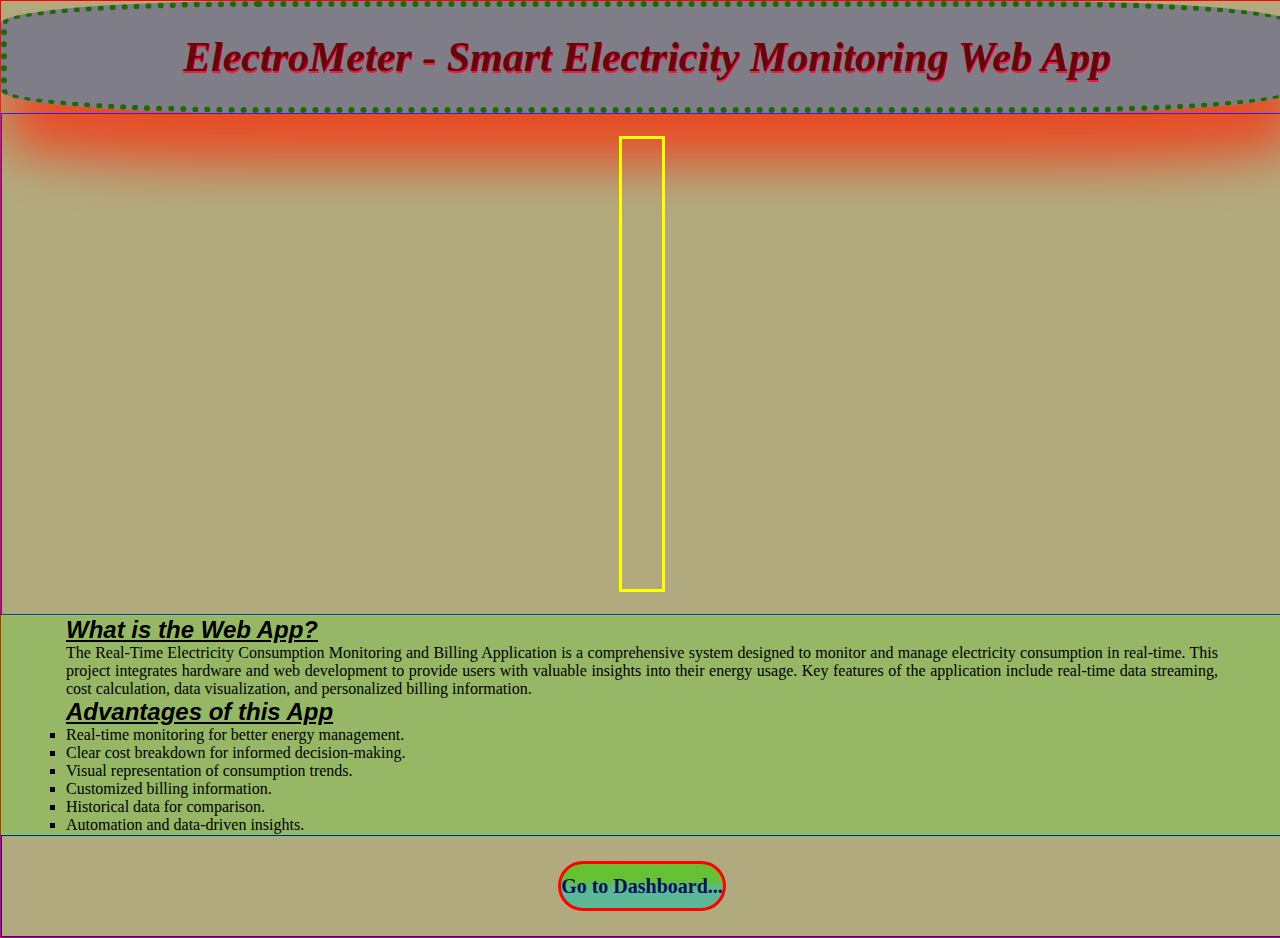
<file: index.html>
<!DOCTYPE html>
<html lang="en">

<head>
    <meta charset="UTF-8">
    <meta name="viewport" content="width=device-width, initial-scale=1.0">
    <link href="https://cdn.jsdelivr.net/npm/bootstrap@5.3.2/dist/css/bootstrap.min.css" rel="stylesheet"
    integrity="sha384-T3c6CoIi6uLrA9TneNEoa7RxnatzjcDSCmG1MXxSR1GAsXEV/Dwwykc2MPK8M2HN" crossorigin="anonymous">
    <link rel="stylesheet" href="style/main.css">
    <title>Electricity Bill | Home</title>
    <link rel="icon" href="https://img.icons8.com/?size=64&id=Cj1g0kF53YnD&format=png">
</head>

<body>
    <div class="main-page-outer">
        <div class="main-header">
            <h1 class="header">ElectroMeter - Smart Electricity Monitoring Web App</h1>
        </div>
        <div class="main-page-slide-outer">

            <div class="slider-inner col-10" id="slider-inner">
                <h2 class="slider-text"  id="slider-text-title" ></h2>
                <h4 class="slider-text-p" id="slider-text-desc"></h4>
              
            </div>
           
        </div>
        <div class="project-desc-outer">
            <div class="project-desc-inner">
                 <h2 class="title" >What is the Web App?</h2>
            <p style="text-align: justify;">The Real-Time Electricity Consumption Monitoring and Billing Application is a comprehensive system
                designed to monitor and manage electricity consumption in real-time. This project integrates hardware
                and web development to provide users with valuable insights into their energy usage. Key features of the
                application include real-time data streaming, cost calculation, data visualization, and personalized
                billing information.</p>
            <h2 class="title">Advantages of this App</h2>
            <ul class="advantages-list">
                <li>Real-time monitoring for better energy management.</li>
                <li> Clear cost breakdown for informed decision-making.</li>
                <li>Visual representation of consumption trends.</li>
                <li>Customized billing information.</li>
                <li> Historical data for comparison.</li>
                <li> Automation and data-driven insights.</li>

            </ul>
            </div>
           
        </div>
         <div class="main-page-button-outer">
            <button class="main-page-button col-9" id="go-dashboard-btn">Go to Dashboard...</button>
         </div>
    </div>
    <script src="js/main.js"></script>
</body>

</html>
</file>
<file: style/main.css>
* {
    margin: 0;
    padding: 0;
}

.main-page-outer {
    width: 100%;
    height: auto;
    border: 1px solid red;
    background-color: rgba(138, 126, 61, 0.658);
}

/* ************************************************************************* header ***************************************************************** */
.main-header {
    width: 100%;
    height: 100px;
    display: flex;
    align-items: center;
    justify-content: center;

    font-weight: bold;
    background-color: rgba(10, 24, 155, 0.3);
    box-shadow: 5px 50px 50px rgb(231, 77, 38);
    border-radius: 20%;
    border: 6px dotted rgb(28, 105, 8);

}

.header {
    animation: header-animation 3s infinite ease-in-out;
    font-style: italic;
    font-weight: bold;
    text-shadow: #f01645 1px 2px;
    color: rgb(99, 7, 11);
    font-size: 42px;
    font-family: 'Young Serif', serif;
}

/****************************************************************************** slider ***************************************************** */
.main-page-slide-outer {
    width: 100%;
    height: 500px;
    border: 1px solid rgb(67, 22, 231);
    display: flex;
    justify-content: center;
    align-items: center;
}

.slider-inner {

    height: 90%;
    border: 3px solid yellow;
    display: flex;
    justify-content: center;
    align-items: center;
    flex-direction: column;
    padding: 0 20px 0 20px;


}

.slide-img {
    width: 100%;
    height: 100%;
}

.slider-text {
    background-color: #16f0f04d;
    font-family: 'Dancing Script', cursive;
    font-weight: bold;
    color: #df1a34;
    font-style: italic;
    text-align: center;
}

.slider-text-p {
    background-color: rgba(81, 255, 0, 0.404);
    font-weight: 500;
    text-align: justify;
}

/****************************************************************************** project desccription ***************************************************** */

.project-desc-outer {
    width: 100%;
    height: auto;
    border: 1px solid rgb(95, 243, 9);
    display: flex;
    justify-content: center;
    align-items: center;
    background-color: rgba(64, 224, 23, 0.24);
}

.project-desc-inner {
    width: 90%;
    height: 90%;

}

.title {
    font-weight: bold;
    font-style: italic;
    font-family: Impact, Haettenschweiler, 'Arial Narrow Bold', sans-serif;
    text-decoration: underline;
}

.advantages-list {
    list-style: square;
}

/* ******************************************************************************* main-page-button ******************************************************** */
.main-page-button-outer {
    width: 100%;
    height: 100px;
    border: 1px solid blue;
    display: flex;
    justify-content: center;
    align-items: center;
}

.main-page-button {
    height: 50px;
    border-radius: 30px;
    background: linear-gradient(180deg, rgba(73, 201, 22, 0.726)35%, rgba(12, 197, 172, 0.521)58.236%);
    font-family: 'Yuji Hentaigana Akari', cursive;
    font-weight: bold;
    font-size: 20px;
    border: 3px solid red;
    color: rgb(4, 19, 87);
    text-align: center;
    transition-duration: 1s;
}

.main-page-button:hover {
    background-color: black;
    color: white;
    font-style: italic;
    text-decoration: underline;

}

/* ******************************************************************************** responcive ************************************************************** */
@media (min-width: 768px) and (max-width: 1023px) {

    .main-header {
        height: 80px;
    }

    .header {
        font-size: 31px;
    }


}


@media (min-width: 568px) and (max-width: 767px) {
    .main-header {
        height: 60px;
    }

    .header {
        font-size: 23px;
    }


}


@media (min-width: 414px) and (max-width: 567px) {
    .main-header {
        height: 60px;
    }

    .header {
        font-size: 17px;
    }

    .slider-text {
        font-size: 18px;
    }

    .slider-text-p {
        font-size: 14px;
    }




}


@media (min-width: 375px) and (max-width: 413px) {


    .main-header {
        height: 60px;
    }

    .header {
        font-size: 15px;
    }

    .slider-text {
        font-size: 18px;
    }

    .slider-text-p {
        font-size: 13px;
    }



}


@media (min-width: 320px) and (max-width: 374px) {


    .main-header {
        height: 50px;
    }

    .header {
        font-size: 12px;
    }

    .slider-text {
        font-size: 15px;
    }

    .slider-text-p {
        font-size: 10px;
    }



}


@media (max-width: 319px) {
    .main-header {
        height: 50px;
    }

    .header {
        font-size: 12px;
    }

    .slider-text {
        font-size: 15px;
    }

    .slider-text-p {
        font-size: 10px;
    }


}

/*********************************************** animation part ***********************************************************************************/
@keyframes header-animation {
    0% {}

    50% {
        transform: matrix(1, 0, 1, 1, 2, 3)
    }

    100% {
        transform: matrix(1, 0, 2, 2, 3, 2)
    }

}


@import url('https://fonts.googleapis.com/css2?family=Young+Serif&display=swap');


@import url('https://fonts.googleapis.com/css2?family=Dancing+Script&display=swap');

@import url('https://fonts.googleapis.com/css2?family=Yuji+Hentaigana+Akari&display=swap');
</file>
